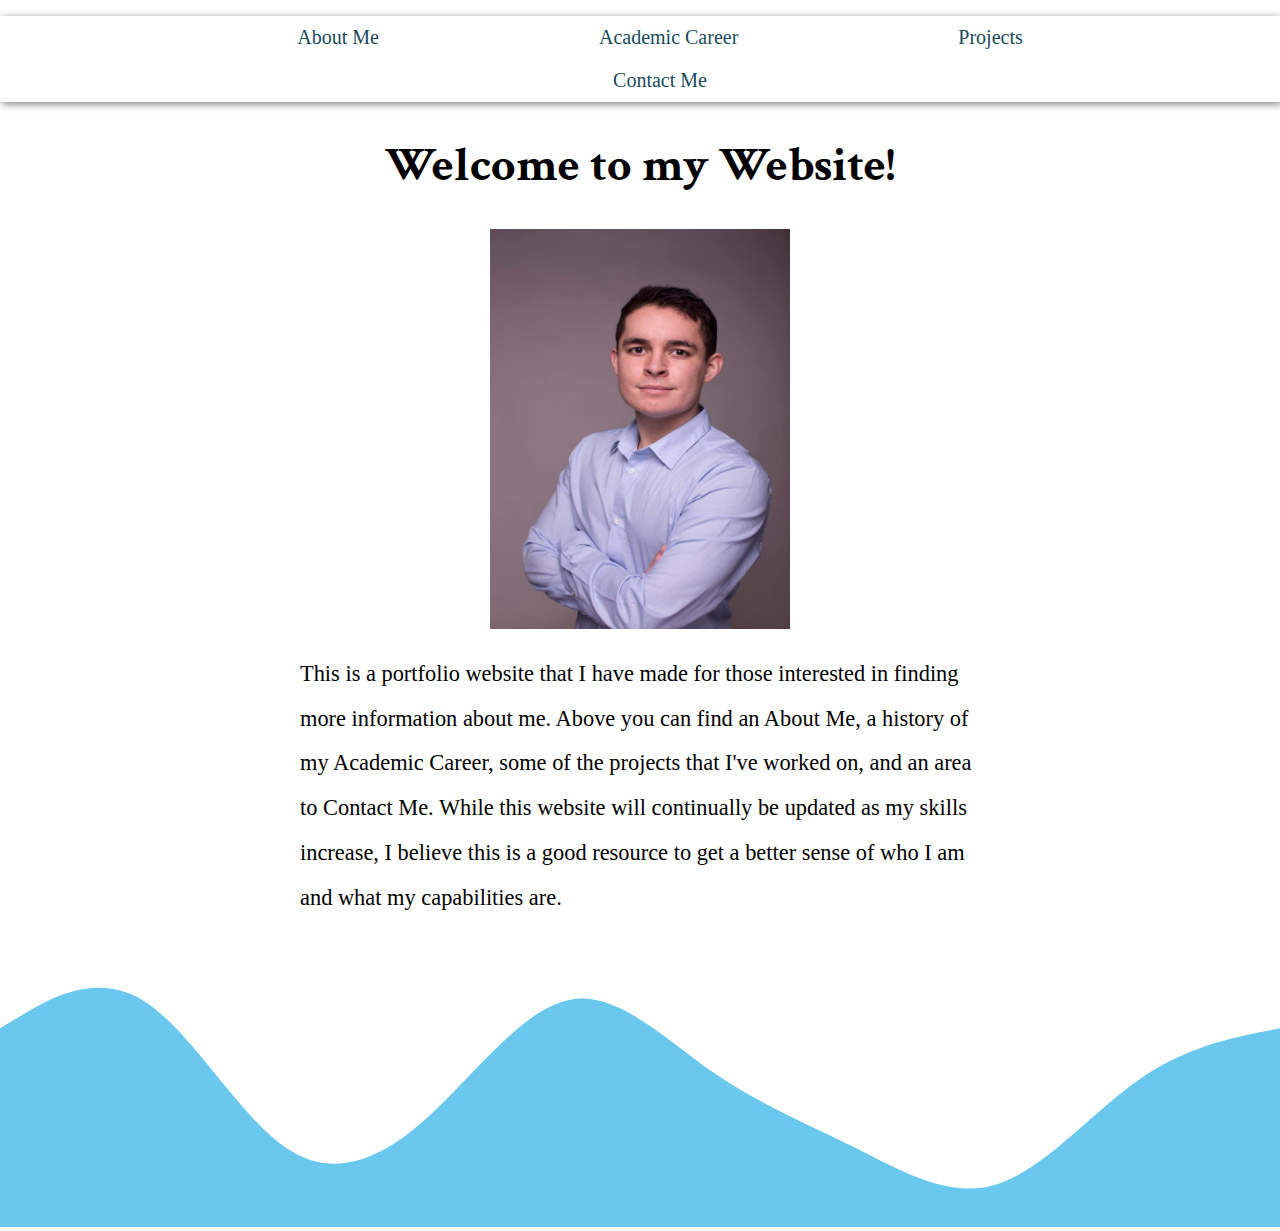
<file: index.html>
<!DOCTYPE html>
<html>
<head>
	<title>Christian Chiquin</title>
	<link rel="stylesheet" type="text/css" href="portfolio.css">
	<link href="https://fonts.googleapis.com/css2?family=Crimson+Text:wght@700&display=swap" rel="stylesheet">
	<link rel="stylesheet" type="text/css" href="https://cdnjs.cloudflare.com/ajax/libs/animate.css/4.0.0/animate.min.css">
</head>
<body>
	<nav>
		<ul class="main-nav">
			<li class="link-3"><a href= "Me.html">About Me</a></li>
			<li class="link-3"><a href= "Academics.html">Academic Career</a></li>
			<li class="link-3"><a href = "Projects.html">Projects</a></li>
			<li class="link-3"><a href = "ContactMe.html">Contact Me</a></li>
		</ul>
	</nav>
	<h1>Welcome to my Website!</h1>
	<div class="box">
		<img class = "box" src="headshot.JPG" height="400px" width="300px">
	</div>
	<p class = "section">This is a portfolio website that I have made for those interested in finding more information about me. Above you can find an About Me, a history of my Academic Career, some of the projects that I've worked on, and an area to Contact Me. While this website will continually be updated as my skills increase, I believe this is a good resource to get a better sense of who I am and what my capabilities are.</p>
	<div class="waves">
		<svg xmlns="http://www.w3.org/2000/svg" viewBox="0 0 1440 320">
	  		<path fill="#6AC7ED" fill-opacity="100%" d="M0,96L26.7,80C53.3,64,107,32,160,64C213.3,96,267,192,320,229.3C373.3,267,427,245,480,197.3C533.3,149,587,75,640,64C693.3,53,747,107,800,144C853.3,181,907,203,960,229.3C1013.3,256,1067,288,1120,272C1173.3,256,1227,192,1280,154.7C1333.3,117,1387,107,1413,101.3L1440,96L1440,320L1413.3,320C1386.7,320,1333,320,1280,320C1226.7,320,1173,320,1120,320C1066.7,320,1013,320,960,320C906.7,320,853,320,800,320C746.7,320,693,320,640,320C586.7,320,533,320,480,320C426.7,320,373,320,320,320C266.7,320,213,320,160,320C106.7,320,53,320,27,320L0,320Z"></path>
		</svg>
	</div>
</footer>
</body>
</html>
</file>
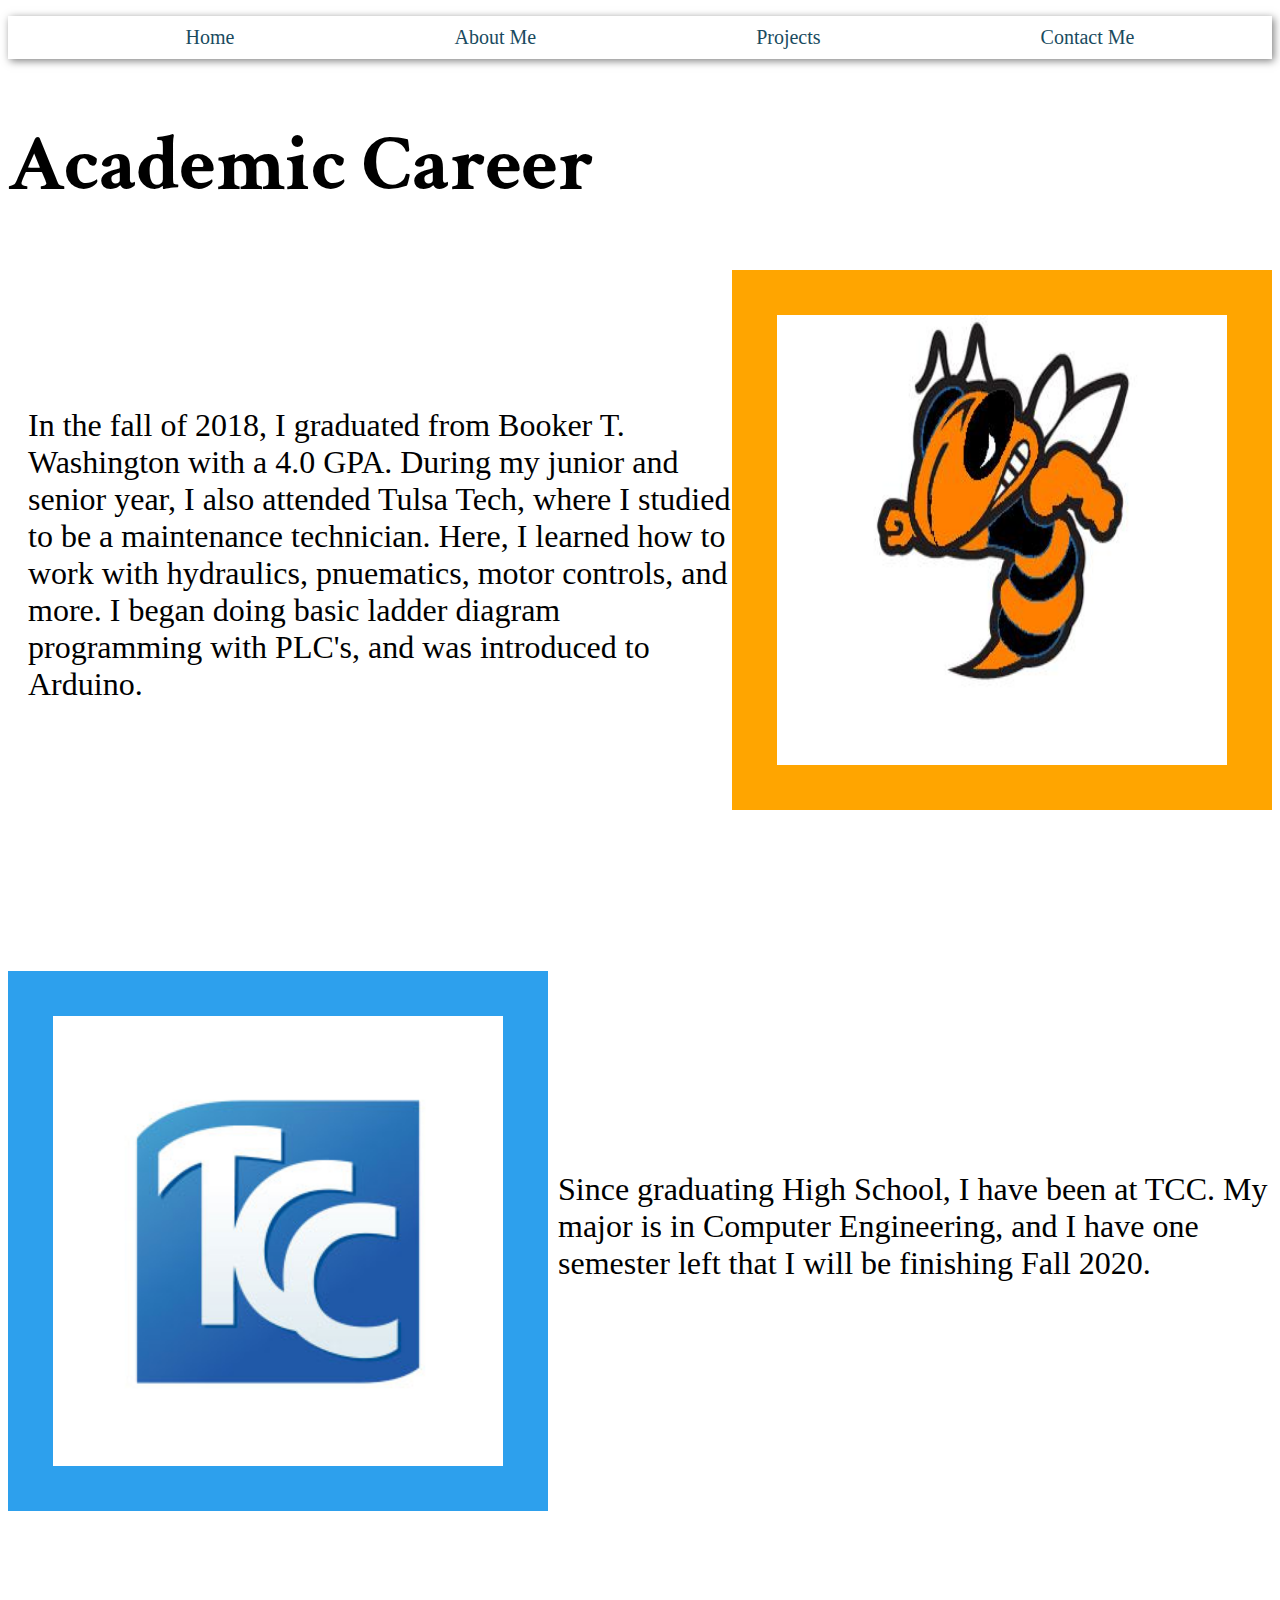
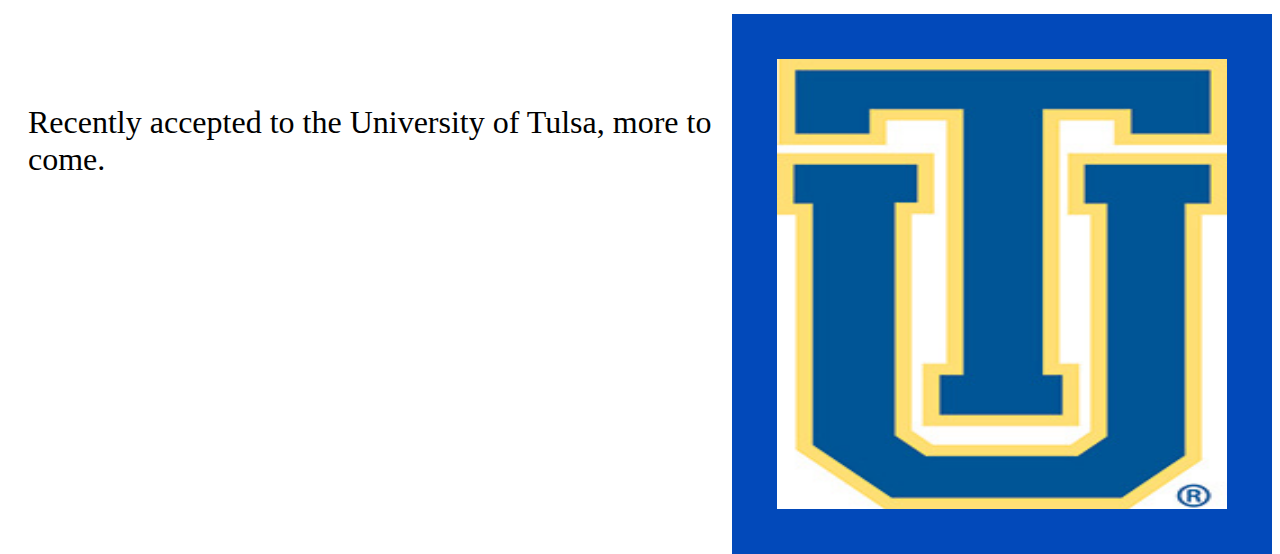
<file: Academics.html>
<!DOCTYPE html>
<html>
<head>
	<title>Academic Career</title>
	<link rel="stylesheet" type="text/css" href="Academics.css">
	<link rel="stylesheet" type="text/css" href="https://cdnjs.cloudflare.com/ajax/libs/animate.css/4.0.0/animate.min.css">
	<link href="https://fonts.googleapis.com/css2?family=Crimson+Text:wght@700&display=swap" rel="stylesheet">
</head>
<body>
	<nav>
		<ul class="main-nav">
			<li class="link-3"><a href= "index.html">Home</a></li>
			<li class="link-3"><a href= "Me.html">About Me</a></li>
			<li class="link-3"><a href = "Projects.html">Projects</a></li>
			<li class="link-3"><a href = "ContactMe.html">Contact Me</a></li>
		</ul>
	</nav>
	<h1>Academic Career</h1>
	<div class="container">
		<div class="orange">
			<img src="hornet.jpg" height="450px" width="450px" class="hornet">
		</div>
	</div>
	<p class="BTW">In the fall of 2018, I graduated from Booker T. Washington with a 4.0 GPA. During my junior and senior year, I also attended Tulsa Tech, where I studied to be a maintenance technician. Here, I learned how to work with hydraulics, pnuematics, motor controls, and more. I began doing basic ladder diagram programming with PLC's, and was introduced to Arduino. </p>
	<div class="whitespace"></div>
	<br>
	<br>
	<div class="containerDos">
		<div class="blue">
			<img src="TCC.jpg" height="450px" width="450px" class= "image">
		</div>
	</div>
	<p class="TCC">Since graduating High School, I have been at TCC. My major is in Computer Engineering, and I have one semester left that I will be finishing Fall 2020. </p>
	<div class="whitespace"></div>
	<div class="container">
		<div class="orange navy">
			<img src="Tulsa.jpg" height="450px" width="450px">
		</div>
	</div>
	<p class="BTW"> Recently accepted to the University of Tulsa, more to come.</p>
</body>
</html>
</file>
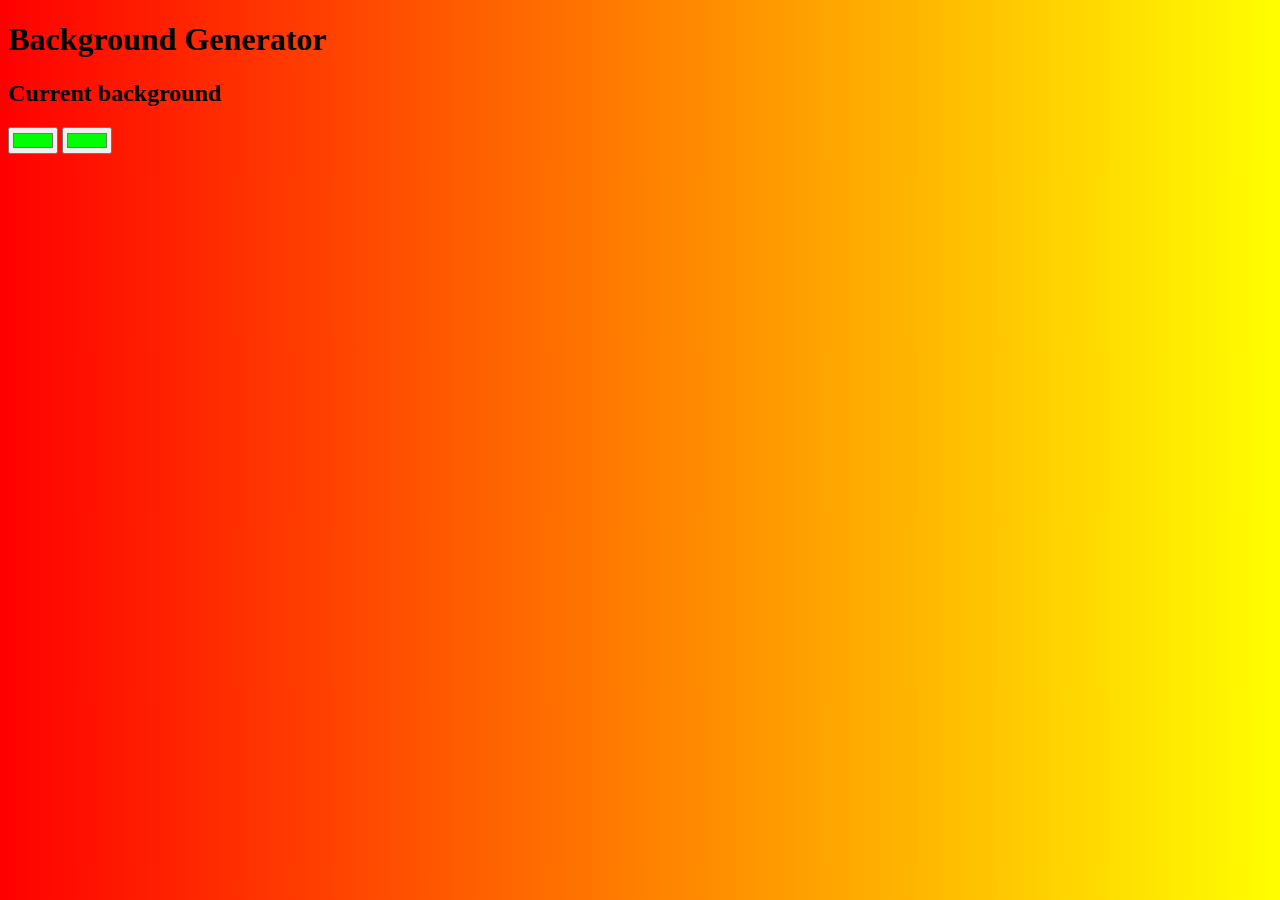
<file: color2.html>
<!DOCTYPE html>
<html>
<head>
	<title>Gradient Background</title>
	<link rel="stylesheet" type="text/css" href="style.css">
</head>
<body id="gradient">
	<h1>Background Generator</h1>
	<h2>Current background</h2>
	<input type="color" name="color1" value="#00ff00" class = "color1">
	<input type="color" name="color1" value="#00ff00" class="color2">
	<h3></h3>
	<script type="text/javascript" src="script.js"></script>
</body>
</html>
</file>
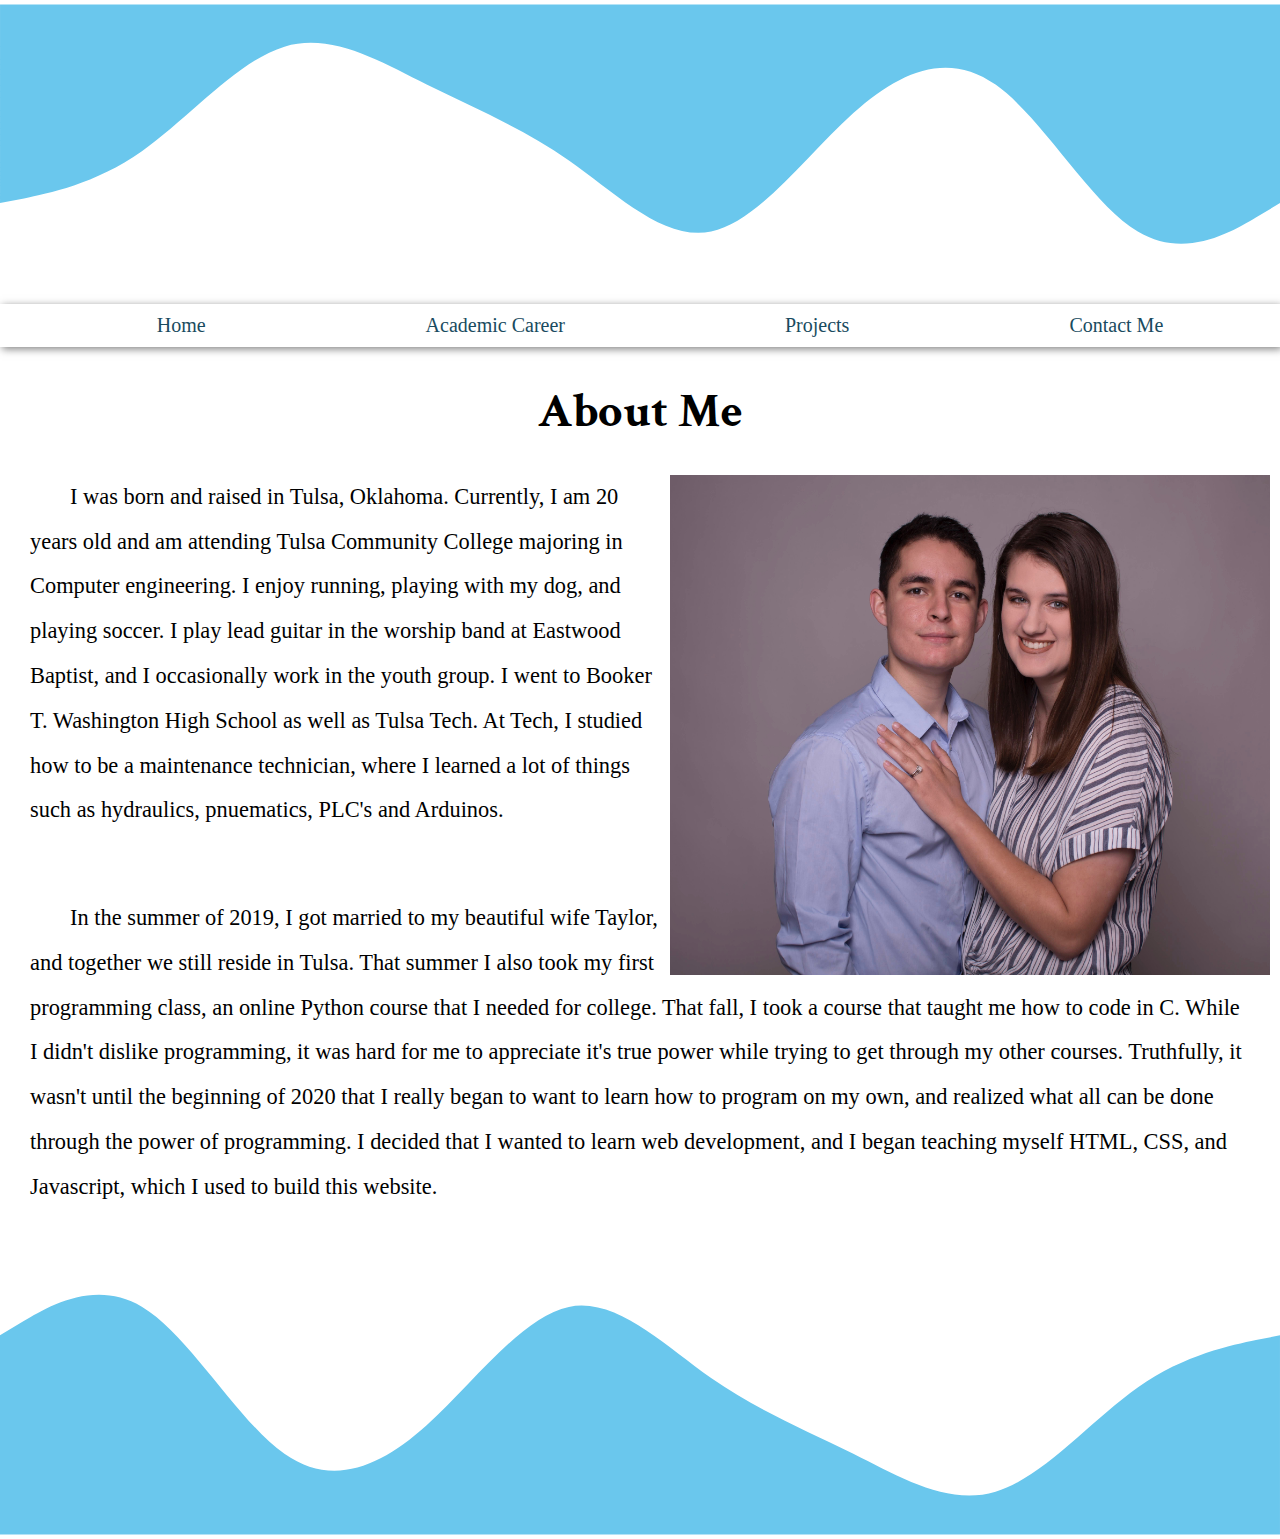
<file: Me.html>
<!DOCTYPE html>
<html>
<head>
	<title>About Me</title>
	<link href="https://fonts.googleapis.com/css2?family=Crimson+Text:wght@700&display=swap" rel="stylesheet">
	<link rel="stylesheet" type="text/css" href="Me.css">
		<div class=" wave waves2">
			<svg xmlns="http://www.w3.org/2000/svg" viewBox="0 0 1440 320">
		  		<path fill="#6AC7ED" fill-opacity="100%" d="M0,96L26.7,80C53.3,64,107,32,160,64C213.3,96,267,192,320,229.3C373.3,267,427,245,480,197.3C533.3,149,587,75,640,64C693.3,53,747,107,800,144C853.3,181,907,203,960,229.3C1013.3,256,1067,288,1120,272C1173.3,256,1227,192,1280,154.7C1333.3,117,1387,107,1413,101.3L1440,96L1440,320L1413.3,320C1386.7,320,1333,320,1280,320C1226.7,320,1173,320,1120,320C1066.7,320,1013,320,960,320C906.7,320,853,320,800,320C746.7,320,693,320,640,320C586.7,320,533,320,480,320C426.7,320,373,320,320,320C266.7,320,213,320,160,320C106.7,320,53,320,27,320L0,320Z"></path>
			</svg>
		</div>
	<nav>
		<ul class="main-nav">
			<li class="link-3"><a href= "index.html">Home</a></li>
			<li class="link-3"><a href= "Academics.html">Academic Career</a></li>
			<li class="link-3"><a href = "Projects.html">Projects</a></li>
			<li class="link-3"><a href = "ContactMe.html">Contact Me</a></li>
		</ul>
	</nav>
	<h1>About Me</h1>
</head>
<body>
	<img class = "box" src="couple.jpeg" height="500px" width="600px">
	<p style="text-indent: 40px">I was born and raised in Tulsa, Oklahoma. Currently, I am 20 years old and am attending Tulsa Community College majoring in Computer engineering. I enjoy running, playing with my dog, and playing soccer. I play lead guitar in the worship band at Eastwood Baptist, and I occasionally work in the youth group. I went to Booker T. Washington High School as well as Tulsa Tech. At Tech, I studied how to be a maintenance technician, where I learned a lot of things such as hydraulics, pnuematics, PLC's and Arduinos.</p>
	<br>
	<p style="text-indent: 40px">In the summer of 2019, I got married to my beautiful wife Taylor, and together we still reside in Tulsa. That summer I also took my first programming class, an online Python course that I needed for college. That fall, I took a course that taught me how to code in C. While I didn't dislike programming, it was hard for me to appreciate it's true power while trying to get through my other courses. Truthfully, it wasn't until the beginning of 2020 that I really began to want to learn how to program on my own, and realized what all can be done through the power of programming. I decided that I wanted to learn web development, and I began teaching myself HTML, CSS, and Javascript, which I used to build this website.
	</p><br>

	
</body>
<footer>
	<div class="wave">
		<svg xmlns="http://www.w3.org/2000/svg" viewBox="0 0 1440 320">
	  		<path fill="#6AC7ED" fill-opacity="100%" d="M0,96L26.7,80C53.3,64,107,32,160,64C213.3,96,267,192,320,229.3C373.3,267,427,245,480,197.3C533.3,149,587,75,640,64C693.3,53,747,107,800,144C853.3,181,907,203,960,229.3C1013.3,256,1067,288,1120,272C1173.3,256,1227,192,1280,154.7C1333.3,117,1387,107,1413,101.3L1440,96L1440,320L1413.3,320C1386.7,320,1333,320,1280,320C1226.7,320,1173,320,1120,320C1066.7,320,1013,320,960,320C906.7,320,853,320,800,320C746.7,320,693,320,640,320C586.7,320,533,320,480,320C426.7,320,373,320,320,320C266.7,320,213,320,160,320C106.7,320,53,320,27,320L0,320Z"></path>
		</svg>
	</div>
</footer>
</html>
</file>
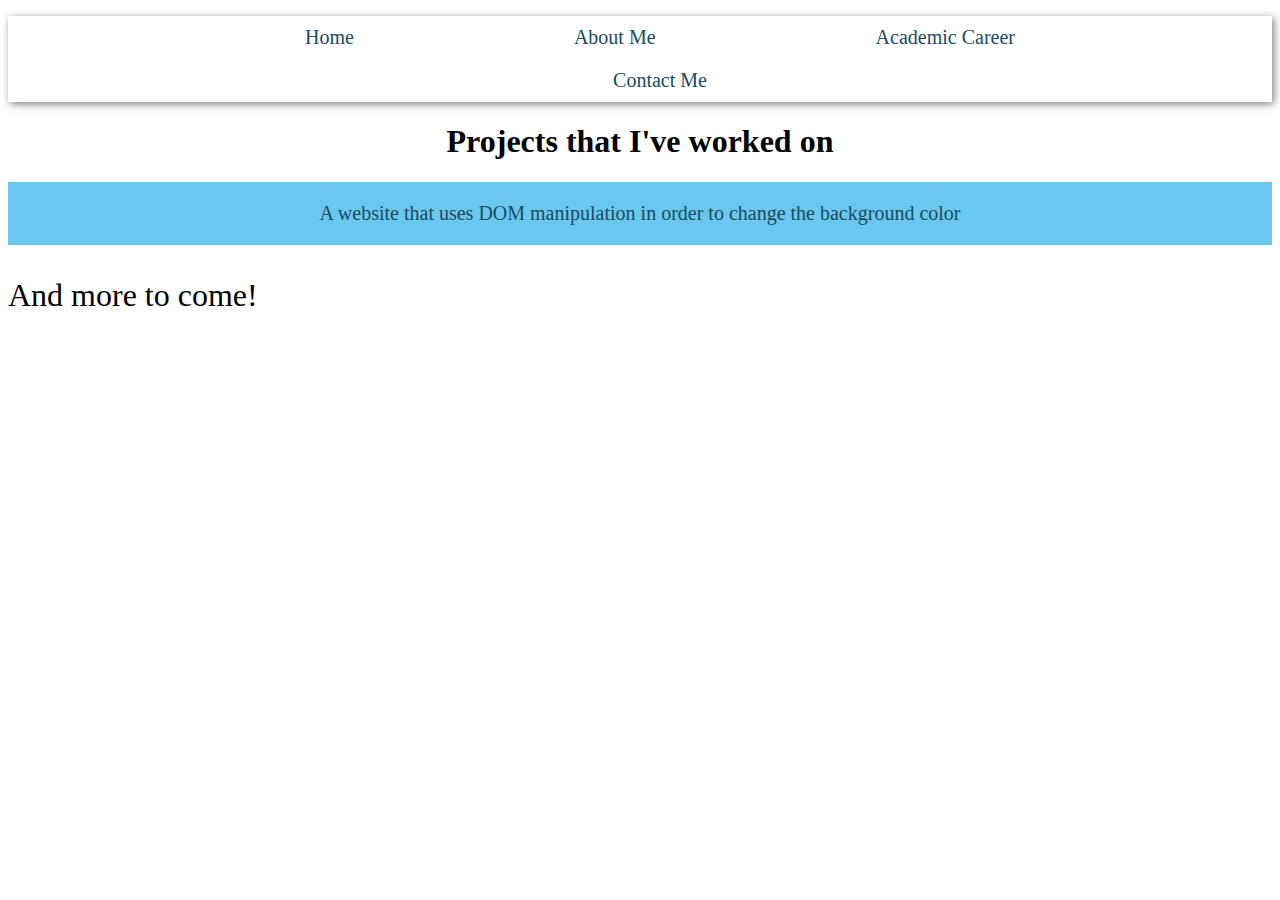
<file: Projects.html>
<!DOCTYPE html>
<html>
<head>
	<title>Projects</title>
	<link rel="stylesheet" type="text/css" href="Projects.css">
</head>
<body>
	<nav>
		<ul class="main-nav">
			<li class="link-3"><a href="index.html">Home</a></li>
			<li class="link-3"><a href= "Me.html">About Me</a></li>
			<li class="link-3"><a href = "Academics.html">Academic Career</a></li>
			<li class="link-3"><a href = "ContactMe.html">Contact Me</a></li>
		</ul>
	</nav>
	<h1>Projects that I've worked on</h1>

	<div class="case">
		<div class="box"> <p class="info"><a href= "color2.html">A website that uses DOM manipulation in order to change the background color</a></p></div>
	</div>
	<p class="more">And more to come!</p>
</body>
</html>
</file>
<file: portfolio.css>
h1 {
	display: flex;
	justify-content: center;
	font-family: 'Crimson Text', serif;
	font-size: 3rem;
}

.box {
	display: flex;
	justify-content: center;
	align-items: center;
	animation: fadeInDown;
	animation-duration: 1s;

}
body {
	background-color: #FFFFFF;
	margin:0;
}
footer {
	margin:0;
}
/*border*/

.waves{
	margin:0px;
}

/* Menu */
.main-nav {
	display: flex;
	flex-wrap: wrap;
	list-style: none;
	justify-content: center;
	box-shadow: 2px 2px 8px rgba(0, 0, 0, 0.5);
	text-decoration: none;

}
a {
	text-decoration: none;
	color: #194B60;
}

.link-3 {
  transition: 0.4s;
  color: #194B60;
  font-size: 20px;
  text-decoration: none;
  	padding-left: 110px;
	padding-right: 110px;
	padding-top: 10px;
	padding-bottom: 10px;
	transition: all .2s ease-in-out;

}

.link-3:hover {
  background-color: #6AC7ED;
  transform: scale(1.1);
}

/*Main body */
p {
	display: flex;
	justify-content: center;
	font-size: 1.4rem;
	padding-right: 300px;
	padding-left: 300px;
	line-height: 2.0;
}
</file>
<file: Academics.css>
h1 {
	font-family: 'Crimson Text', serif;
	font-size: 5em;
}


/* Menu */
.main-nav {
	display: flex;
	flex-wrap: wrap;
	list-style: none;
	justify-content: center;
	box-shadow: 2px 2px 8px rgba(0, 0, 0, 0.5);
	text-decoration: none;

}

.link-3 {
  transition: 0.4s;
  color: #194B60;
  font-size: 20px;
  text-decoration: none;
  	padding-left: 110px;
	padding-right: 110px;
	padding-top: 10px;
	padding-bottom: 10px;
	transition: all .2s ease-in-out;


}

.link-3:hover {
  background-color: #6AC7ED;
  transform: scale(1.1);
}
a {
	text-decoration: none;
	color: #194B60;
}

.whitespace {
	height: 200px;
	width: 30px;
}

/* Booker T */

.container {
	display: flex;
	justify-content: flex-end;
	float: right;

}
.orange {
	background-color: orange;
	height: 540px;
	width: 540px;
	display: flex;
	justify-content: center;
	align-items: center;
	animation: slideInRight;
	animation-duration: 2s;

}
.BTW {
	margin-top: 190px;
	margin-left: 20px;
	margin-right: 20px;
	font-size: 2em;


}

/* MyTcc */
.containerDos {
	display: flex;
	justify-content: flex-start;
	float: left;
}
 
.blue {
	background-color: #2da0ed;
	height: 540px;
	width: 540px;
	display: flex;
	justify-content: center;
	align-items: center;
	float: left;
	margin-right: 10px;
	animation: slideInLeft;
	animation-duration: 2s;

}
.TCC {
	font-size: 2em;
	margin-top: 200px;
}

/* TU */
.navy {
	background-color: #0249ba;
	margin-top: 100px;
}
</file>
<file: style.css>
body {
	background: linear-gradient(to right, red, yellow);
}
</file>
<file: Me.css>
h1 {
	display: flex;
	justify-content: center;
	font-family: 'Crimson Text', serif;
	font-size: 3rem;
}
a {
	text-decoration: none;
	color: #194B60;
}
body {
	margin: 0 auto;
	padding:0 auto;
}
p {
	padding-right: 30px;
	padding-left: 30px;
	font-size: 1.4rem;
	line-height: 2.0;
}
footer {
	padding:0 auto;
	margin:0 auto;
}
img {
	float: right;
	padding-right: 10px;
	padding-left: 10px;
}
.waves2 {
	transform: rotate(180deg);
	margin:0 auto;
	padding: 0 auto;

}
/*Menu*/
.main-nav {
	display: flex;
	flex-wrap: wrap;
	list-style: none;
	justify-content: center;
	box-shadow: 2px 2px 8px rgba(0, 0, 0, 0.5);
	text-decoration: none;

}

.link-3 {
  transition: 0.4s;
  color: #194B60;
  font-size: 20px;
  text-decoration: none;
  	padding-left: 110px;
	padding-right: 110px;
	padding-top: 10px;
	padding-bottom: 10px;
	transition: all .2s ease-in-out;


}

.link-3:hover {
  background-color: #6AC7ED;
  transform: scale(1.1);
}
</file>
<file: Projects.css>
/* Menu */
.main-nav {
	display: flex;
	flex-wrap: wrap;
	list-style: none;
	justify-content: center;
	box-shadow: 2px 2px 8px rgba(0, 0, 0, 0.5);
	text-decoration: none;

}

.link-3 {
  transition: 0.4s;
  color: #194B60;
  font-size: 20px;
  text-decoration: none;
  	padding-left: 110px;
	padding-right: 110px;
	padding-top: 10px;
	padding-bottom: 10px;
	transition: all .2s ease-in-out;


}

.link-3:hover {
  background-color: #6AC7ED;
  transform: scale(1.1);
}
a {
	text-decoration: none;
	color: #194B60;
}

h1 {
	display: flex;
	justify-content: center;
	font-family: 'Crimson Text', serif;
}

.box {
	display: grid;
	grid-gap: 20px;
	grid-template-columns: 1fr;
	background-color: #6AC7ED;
	animation: fadeInLeft;
	animation-duration: 1.0s;

}
.info {
	display: flex;
	justify-content: center;
	color: black;
	font-size: 20px;
}
.more {
	font-family: 'Crimson Text', serif;
	font-size: 2em;
}
</file>
